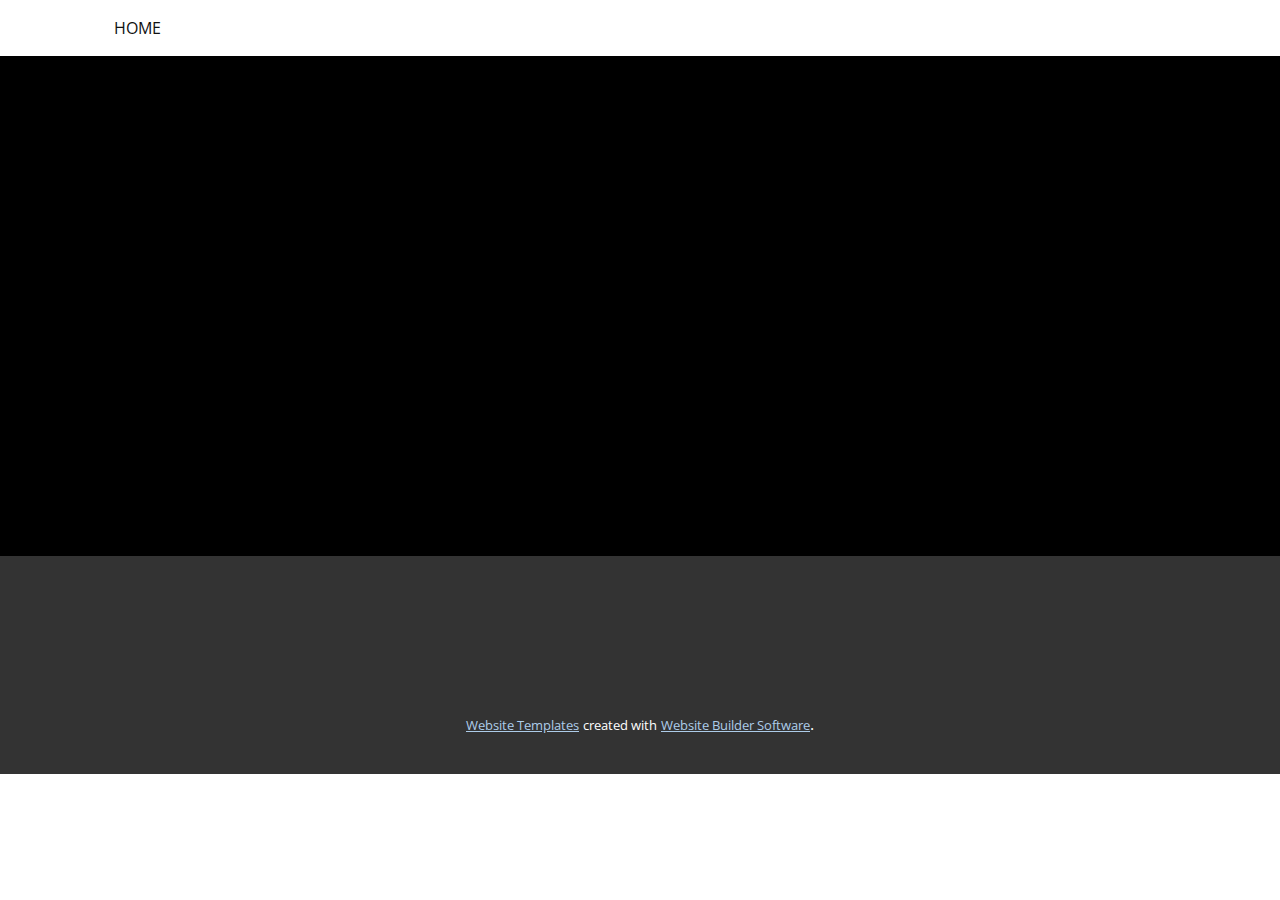
<file: HOME.html>
<!DOCTYPE html>
<html style="font-size: 16px;" lang="en"><head>
    <meta name="viewport" content="width=device-width, initial-scale=1.0">
    <meta charset="utf-8">
    <meta name="keywords" content="">
    <meta name="description" content="">
    <title>HOME</title>
    <link rel="stylesheet" href="nicepage.css" media="screen">
<link rel="stylesheet" href="HOME.css" media="screen">
    <script class="u-script" type="text/javascript" src="jquery.js" defer=""></script>
    <script class="u-script" type="text/javascript" src="nicepage.js" defer=""></script>
    <meta name="generator" content="Nicepage 4.18.5, nicepage.com">
    <link id="u-theme-google-font" rel="stylesheet" href="https://fonts.googleapis.com/css?family=Roboto:100,100i,300,300i,400,400i,500,500i,700,700i,900,900i|Open+Sans:300,300i,400,400i,500,500i,600,600i,700,700i,800,800i">
    
    
    <script type="application/ld+json">{
		"@context": "http://schema.org",
		"@type": "Organization",
		"name": ""
}</script>
    <meta name="theme-color" content="#478ac9">
    <meta property="og:title" content="HOME">
    <meta property="og:type" content="website">
  </head>
  <body class="u-body u-xl-mode" data-lang="en"><header class="u-clearfix u-header u-header" id="sec-943b"><div class="u-clearfix u-sheet u-valign-middle u-sheet-1">
        <nav class="u-menu u-menu-dropdown u-offcanvas u-menu-1">
          <div class="menu-collapse">
            <a class="u-button-style u-nav-link" href="#">
              <svg class="u-svg-link" viewBox="0 0 24 24"><use xmlns:xlink="http://www.w3.org/1999/xlink" xlink:href="#svg-7dba"></use></svg>
              <svg class="u-svg-content" version="1.1" id="svg-7dba" viewBox="0 0 16 16" x="0px" y="0px" xmlns:xlink="http://www.w3.org/1999/xlink" xmlns="http://www.w3.org/2000/svg"><g><rect y="1" width="16" height="2"></rect><rect y="7" width="16" height="2"></rect><rect y="13" width="16" height="2"></rect>
</g></svg>
            </a>
          </div>
          <div class="u-custom-menu u-nav-container">
            <ul class="u-nav u-unstyled"><li class="u-nav-item"><a class="u-button-style u-nav-link" href="HOME.html" style="padding: 10px 42px 10px 44px;">HOME</a><div class="u-nav-popup"><ul class="u-h-spacing-20 u-nav u-unstyled u-v-spacing-10"><li class="u-nav-item"><a class="u-button-style u-nav-link u-white" href="OBSIDIAN.html">OBSIDIAN</a>
</li><li class="u-nav-item"><a class="u-button-style u-nav-link u-white" href="SUMMARIES.html">SUMMARIES</a>
</li></ul>
</div>
</li></ul>
          </div>
          <div class="u-custom-menu u-nav-container-collapse">
            <div class="u-black u-container-style u-inner-container-layout u-opacity u-opacity-95 u-sidenav">
              <div class="u-inner-container-layout u-sidenav-overflow">
                <div class="u-menu-close"></div>
                <ul class="u-align-center u-nav u-popupmenu-items u-unstyled u-nav-3"><li class="u-nav-item"><a class="u-button-style u-nav-link" href="HOME.html">HOME</a><div class="u-nav-popup"><ul class="u-h-spacing-20 u-nav u-unstyled u-v-spacing-10"><li class="u-nav-item"><a class="u-button-style u-nav-link" href="OBSIDIAN.html">OBSIDIAN</a>
</li><li class="u-nav-item"><a class="u-button-style u-nav-link" href="SUMMARIES.html">SUMMARIES</a>
</li></ul>
</div>
</li></ul>
              </div>
            </div>
            <div class="u-black u-menu-overlay u-opacity u-opacity-70"></div>
          </div>
        </nav>
      </div></header>
    <section class="u-black u-clearfix u-section-1" id="sec-e9bd">
      <div class="u-clearfix u-sheet u-sheet-1"></div>
    </section>
    
    
    <footer class="u-align-center u-clearfix u-footer u-grey-80 u-footer" id="sec-9216"><div class="u-align-left u-clearfix u-sheet u-sheet-1"></div></footer>
    <section class="u-backlink u-clearfix u-grey-80">
      <a class="u-link" href="https://nicepage.com/website-templates" target="_blank">
        <span>Website Templates</span>
      </a>
      <p class="u-text">
        <span>created with</span>
      </p>
      <a class="u-link" href="" target="_blank">
        <span>Website Builder Software</span>
      </a>. 
    </section>
  
</body></html>
</file>
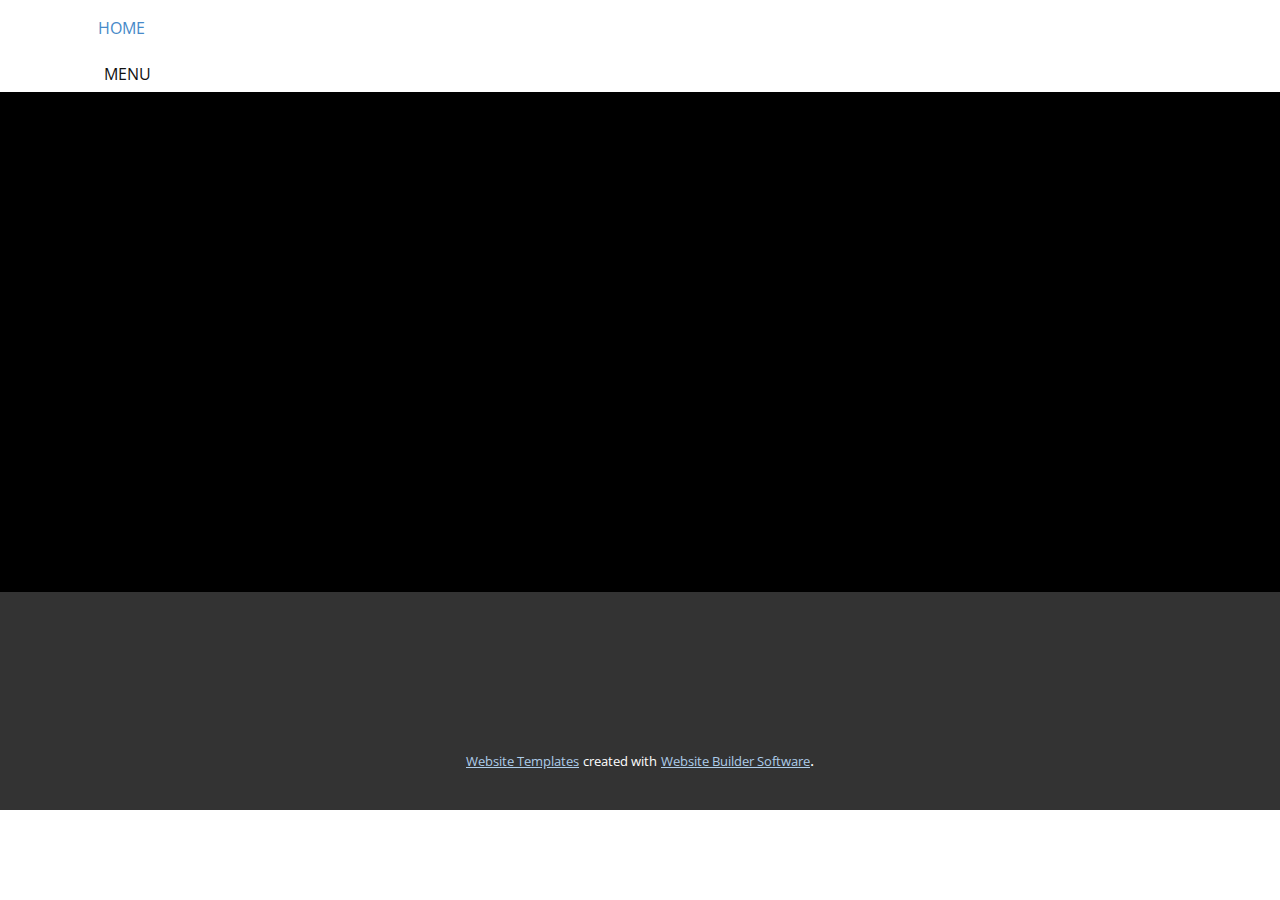
<file: MENU.html>
<!DOCTYPE html>
<html style="font-size: 16px;" lang="en"><head>
    <meta name="viewport" content="width=device-width, initial-scale=1.0">
    <meta charset="utf-8">
    <meta name="keywords" content="">
    <meta name="description" content="">
    <title>MENU</title>
    <link rel="stylesheet" href="nicepage.css" media="screen">
<link rel="stylesheet" href="MENU.css" media="screen">
    <script class="u-script" type="text/javascript" src="jquery.js" defer=""></script>
    <script class="u-script" type="text/javascript" src="nicepage.js" defer=""></script>
    <meta name="generator" content="Nicepage 4.18.5, nicepage.com">
    <link id="u-theme-google-font" rel="stylesheet" href="https://fonts.googleapis.com/css?family=Roboto:100,100i,300,300i,400,400i,500,500i,700,700i,900,900i|Open+Sans:300,300i,400,400i,500,500i,600,600i,700,700i,800,800i">
    
    
    <script type="application/ld+json">{
		"@context": "http://schema.org",
		"@type": "Organization",
		"name": ""
}</script>
    <meta name="theme-color" content="#478ac9">
    <meta property="og:title" content="MENU">
    <meta property="og:type" content="website">
  </head>
  <body class="u-body u-xl-mode" data-lang="en"><header class="u-clearfix u-header u-header" id="sec-943b"><div class="u-clearfix u-sheet u-sheet-1">
        <nav class="u-menu u-menu-one-level u-offcanvas u-menu-1">
          <div class="menu-collapse" style="font-size: 1rem; letter-spacing: 0px;">
            <a class="u-button-style u-custom-left-right-menu-spacing u-custom-padding-bottom u-custom-top-bottom-menu-spacing u-nav-link u-text-active-palette-1-base u-text-hover-palette-2-base" href="#">
              <svg class="u-svg-link" viewBox="0 0 24 24"><use xmlns:xlink="http://www.w3.org/1999/xlink" xlink:href="#menu-hamburger"></use></svg>
              <svg class="u-svg-content" version="1.1" id="menu-hamburger" viewBox="0 0 16 16" x="0px" y="0px" xmlns:xlink="http://www.w3.org/1999/xlink" xmlns="http://www.w3.org/2000/svg"><g><rect y="1" width="16" height="2"></rect><rect y="7" width="16" height="2"></rect><rect y="13" width="16" height="2"></rect>
</g></svg>
            </a>
          </div>
          <div class="u-custom-menu u-nav-container">
            <ul class="u-nav u-unstyled u-nav-1"><li class="u-nav-item"><a class="u-button-style u-nav-link u-text-active-palette-1-base u-text-hover-palette-2-base" href="MENU.html" style="padding: 10px 28px;">HOME</a>
</li></ul>
          </div>
          <div class="u-custom-menu u-nav-container-collapse">
            <div class="u-black u-container-style u-inner-container-layout u-opacity u-opacity-95 u-sidenav">
              <div class="u-inner-container-layout u-sidenav-overflow">
                <div class="u-menu-close"></div>
                <ul class="u-align-center u-nav u-popupmenu-items u-unstyled u-nav-2"><li class="u-nav-item"><a class="u-button-style u-nav-link" href="MENU.html">HOME</a>
</li></ul>
              </div>
            </div>
            <div class="u-black u-menu-overlay u-opacity u-opacity-70"></div>
          </div>
        </nav>
        <nav class="u-menu u-menu-dropdown u-offcanvas u-menu-2">
          <div class="menu-collapse">
            <a class="u-button-style u-nav-link" href="#">
              <svg class="u-svg-link" viewBox="0 0 24 24"><use xmlns:xlink="http://www.w3.org/1999/xlink" xlink:href="#svg-cdc2"></use></svg>
              <svg class="u-svg-content" version="1.1" id="svg-cdc2" viewBox="0 0 16 16" x="0px" y="0px" xmlns:xlink="http://www.w3.org/1999/xlink" xmlns="http://www.w3.org/2000/svg"><g><rect y="1" width="16" height="2"></rect><rect y="7" width="16" height="2"></rect><rect y="13" width="16" height="2"></rect>
</g></svg>
            </a>
          </div>
          <div class="u-custom-menu u-nav-container">
            <ul class="u-nav u-unstyled"><li class="u-nav-item"><a class="u-button-style u-nav-link" href="MENU.html" style="padding: 10px 32px 10px 34px;">MENU</a><div class="u-nav-popup"><ul class="u-h-spacing-20 u-nav u-unstyled u-v-spacing-10"><li class="u-nav-item"><a class="u-button-style u-nav-link u-white" href="OBSIDIAN.html">OBSIDIAN</a>
</li><li class="u-nav-item"><a class="u-button-style u-nav-link u-white" href="SUMMARIES.html">SUMMARIES</a>
</li></ul>
</div>
</li></ul>
          </div>
          <div class="u-custom-menu u-nav-container-collapse">
            <div class="u-black u-container-style u-inner-container-layout u-opacity u-opacity-95 u-sidenav">
              <div class="u-inner-container-layout u-sidenav-overflow">
                <div class="u-menu-close"></div>
                <ul class="u-align-center u-nav u-popupmenu-items u-unstyled u-nav-5"><li class="u-nav-item"><a class="u-button-style u-nav-link" href="MENU.html">MENU</a><div class="u-nav-popup"><ul class="u-h-spacing-20 u-nav u-unstyled u-v-spacing-10"><li class="u-nav-item"><a class="u-button-style u-nav-link" href="OBSIDIAN.html">OBSIDIAN</a>
</li><li class="u-nav-item"><a class="u-button-style u-nav-link" href="SUMMARIES.html">SUMMARIES</a>
</li></ul>
</div>
</li></ul>
              </div>
            </div>
            <div class="u-black u-menu-overlay u-opacity u-opacity-70"></div>
          </div>
        </nav>
      </div></header>
    <section class="u-black u-clearfix u-section-1" id="sec-e9bd">
      <div class="u-clearfix u-sheet u-sheet-1"></div>
    </section>
    
    
    <footer class="u-align-center u-clearfix u-footer u-grey-80 u-footer" id="sec-9216"><div class="u-align-left u-clearfix u-sheet u-sheet-1"></div></footer>
    <section class="u-backlink u-clearfix u-grey-80">
      <a class="u-link" href="https://nicepage.com/website-templates" target="_blank">
        <span>Website Templates</span>
      </a>
      <p class="u-text">
        <span>created with</span>
      </p>
      <a class="u-link" href="" target="_blank">
        <span>Website Builder Software</span>
      </a>. 
    </section>
  
</body></html>
</file>
